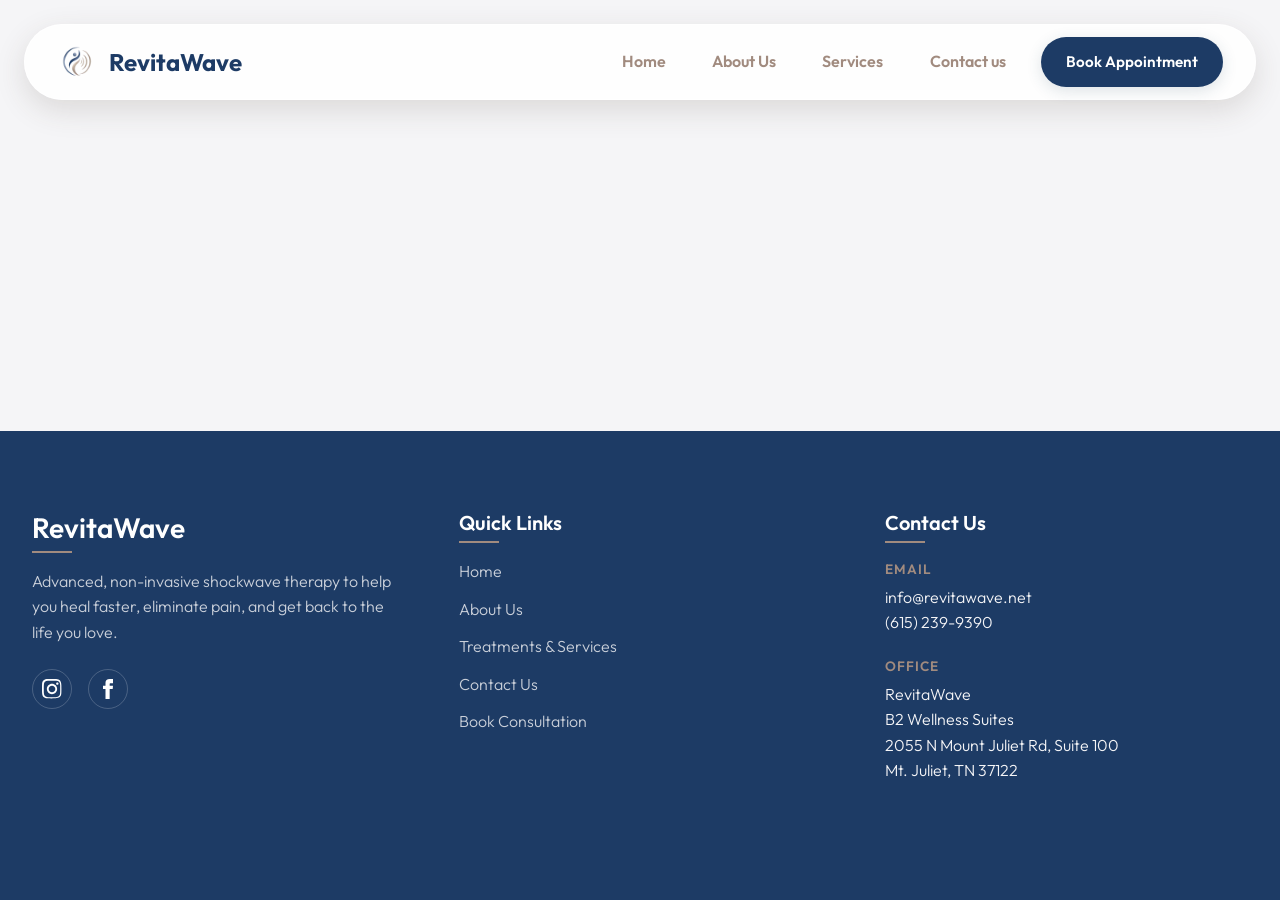
<file: index.html>
<!doctype html>
<html lang="en">
  <head>
    <meta charset="UTF-8" />
    <link rel="icon" type="image/svg+xml" href="/favicon.ico" />
    <meta name="viewport" content="width=device-width, initial-scale=1.0" />
    <title>RevitaWave</title>
    <script type="module" crossorigin src="/assets/index-BEwf0yNK.js"></script>
    <link rel="stylesheet" crossorigin href="/assets/index-cArbOBIn.css">
  </head>
  <body>
    <div id="root"></div>
  </body>
</html>
</file>
<file: assets/index-cArbOBIn.css>
@import "https://fonts.googleapis.com/css2?family=Outfit:wght@300;400;600&display=swap";:root{--color-white:#fff;--color-light-grey:#f5f5f7;--color-grey:#818181;--color-brown:#a18b7f;--color-light-brown:#c9b7ac;--color-dark-brown:#947a6f;--color-light-blue:#8a99b5;--color-blue:#1d3b65;--color-dark-blue:#01194b;--text-main:var(--color-brown);--text-heading:var(--color-blue);--text-inverse:var(--color-white);--bg-body:var(--color-light-grey);--bg-surface:var(--color-white);--border-subtle:#0000001a;--bg-ambient-blue:#1d3b6533;--font-body:"Outfit", system-ui, -apple-system, "Segoe UI", Roboto, sans-serif;--font-heading:var(--font-body);--max-width:1800px;--page-padding-x:2rem;--navbar-space:8rem;--page-padding-bottom:4rem;--radius-sm:8px;--radius-md:12px;--radius-lg:20px;--radius-pill:999px;--shadow-sm:0 4px 15px #2b4c5e26;--shadow-md:0 8px 20px #00000014;--shadow-lg:0 10px 30px #4a3b3226;--shadow-xl:0 10px 25px #00000040;--lightningcss-light:initial;--lightningcss-dark: ;color-scheme:light;font-synthesis:none;text-rendering:optimizelegibility}@media (width<=1024px){:root{--navbar-space:7rem}}@media (width<=640px){:root{--page-padding-x:1rem;--navbar-space:5.5rem}}*,:before,:after{box-sizing:border-box;margin:0;padding:0}img,picture,svg{max-width:100%;display:block}ul,ol{list-style:none}a{color:inherit;text-decoration:none}button{font:inherit;cursor:pointer;color:inherit;background:0 0;border:none}html,body{font-family:var(--font-body);background-color:var(--bg-body);color:var(--text-main);-webkit-font-smoothing:antialiased;-moz-osx-font-smoothing:grayscale;box-sizing:border-box;font-size:1rem;font-weight:400;line-height:1.6;overflow-x:hidden}#root{flex-direction:column;min-height:100svh;display:flex;overflow-x:hidden}h1,h2,h3,h4{font-family:var(--font-heading);color:var(--text-heading);font-weight:600;line-height:1.2}h1{letter-spacing:-.02em;font-size:clamp(2.25rem,5vw,3.5rem)}h2{font-size:clamp(1.5rem,3vw,2rem)}h3{font-size:1.25rem}h4{font-size:1rem}p{font-size:1.125rem;font-weight:300;line-height:1.6}.app-container{flex-direction:column;min-height:100vh;display:flex}.page-content{width:100%;max-width:var(--max-width);padding:var(--navbar-space) var(--page-padding-x) var(--page-padding-bottom);flex-grow:1;margin:0 auto}.title-accent-left-aligned{background-color:var(--color-brown);border-radius:var(--radius-pill);align-items:center;width:9rem;height:.25rem;margin:1rem 0 2rem;display:block}.title-accent-center-aligned{background-color:var(--color-brown);border-radius:var(--radius-pill);align-items:center;width:9rem;height:.25rem;margin:1rem auto 2rem;display:block}.navbar-wrapper{z-index:1000;pointer-events:none;justify-content:center;width:100%;display:flex;position:fixed;top:1.5rem;left:0}.navbar{pointer-events:auto;width:calc(100% - 3rem);max-width:var(--max-width);border-radius:var(--radius-pill);-webkit-backdrop-filter:blur(16px);box-shadow:var(--shadow-lg);background-color:#ffffffd9;border:1px solid #fffc;justify-content:space-between;align-items:center;gap:1rem;padding:.75rem 2rem;display:flex}.nav-logo-link{align-items:center;gap:12px;text-decoration:none;display:inline-flex}.nav-logo-img{object-fit:contain;width:auto;height:40px}.nav-logo-text{font-family:var(--font-heading);color:var(--color-blue);font-size:1.5rem;font-weight:700;line-height:1}.nav-logo{object-fit:contain;width:auto;height:40px;transition:transform .3s}.nav-logo:hover{transform:scale(1.05)}.nav-links{gap:.5rem;margin-bottom:0;margin-left:auto;padding-left:0;list-style:none;display:flex;position:relative}.nav-item{justify-content:center;align-items:center;display:flex;position:relative}.nav-links a{color:var(--color-brown);border-radius:var(--radius-pill);z-index:2;white-space:nowrap;padding:.5rem 1.2rem;font-weight:600;transition:color .3s;position:relative}.nav-links a[data-hovered=true]{color:var(--color-white)}.nav-hover-bg{background-color:var(--color-grey);border-radius:var(--radius-pill);z-index:1;position:absolute;top:0;bottom:0;left:0}.book-btn{background-color:var(--color-blue);color:var(--color-white);border-radius:var(--radius-pill);box-shadow:var(--shadow-sm);border:1px solid #0000;padding:.75rem 1.5rem;font-size:.95rem;font-weight:600;transition:all .3s}.book-btn:hover{background-color:var(--color-white);color:var(--color-blue);border-color:var(--color-blue);transform:translateY(-2px);box-shadow:0 6px 20px #2b4c5e4d}.mobile-menu-btn{color:var(--color-brown);cursor:pointer;background:0 0;border:none;padding:0 .5rem;font-size:1.5rem;display:none}.mobile-dropdown{-webkit-backdrop-filter:blur(15px);backdrop-filter:blur(15px);width:200px;box-shadow:var(--shadow-lg);z-index:999;background-color:#fffffff2;border:1px solid #0000000d;border-radius:1rem;flex-direction:column;padding:.5rem;display:flex;position:fixed;top:6rem;right:1.5rem}.mobile-link{color:var(--color-brown);text-align:right;border-radius:.5rem;padding:.75rem 1rem;font-weight:600;text-decoration:none;transition:background-color .2s}.mobile-link:hover{background-color:var(--color-grey);color:var(--color-white)}@media (width<=1024px){.navbar-wrapper{top:.75rem}.navbar{width:calc(100% - 1.5rem);padding:.5rem .75rem}.nav-links{gap:.25rem}.nav-links a{padding:.4rem .85rem;font-size:.95rem}.navbar .book-btn{padding:.55rem 1.1rem;font-size:.9rem}}@media (width<=750px){.navbar-wrapper{top:.75rem}.navbar{width:calc(100% - 1.5rem);padding:.5rem .75rem}.nav-logo-text{font-size:1.25rem}.nav-links{display:none}.navbar .book-btn{padding:.5rem 1.2rem;font-size:0}.navbar .book-btn:after{content:"Book";font-size:.9rem}.mobile-dropdown{top:5.25rem;right:.75rem}.mobile-menu-btn{display:block}}.footer{background-color:var(--color-blue);color:var(--color-white);margin-top:auto;padding:5rem 2rem 2rem}.footer-container{max-width:var(--max-width);margin:0 auto}.footer-top{grid-template-columns:repeat(auto-fit,minmax(250px,1fr));gap:4rem;margin-bottom:4rem;display:grid}.footer-heading{color:var(--color-white);margin-bottom:1.5rem;font-size:1.25rem;font-weight:600;position:relative}.footer-heading:after{content:"";background-color:var(--color-brown);width:2.5rem;height:2px;position:absolute;bottom:-.5rem;left:0}.footer-text{color:var(--color-light-grey);opacity:.8;margin-bottom:1.5rem;font-size:1rem;font-weight:300;line-height:1.6}.footer-links{flex-direction:column;gap:.75rem;list-style:none;display:flex}.footer-links a{color:var(--color-light-grey);opacity:.8;font-weight:300;text-decoration:none;transition:all .3s;display:inline-block}.footer-links a:hover{opacity:1;color:var(--color-white);transform:translate(5px)}.contact-item{flex-direction:column;margin-bottom:1.25rem;display:flex}.contact-label{color:var(--color-brown);text-transform:uppercase;letter-spacing:1px;margin-bottom:.25rem;font-size:.85rem;font-weight:600}.contact-value{color:var(--color-light-grey);font-weight:300;text-decoration:none;transition:color .3s}.contact-value:hover{color:var(--color-white)}.social-links{gap:1rem;display:flex}.social-icon{width:2.5rem;height:2.5rem;color:var(--color-white);border:1px solid #fff3;border-radius:50%;justify-content:center;align-items:center;transition:all .3s;display:flex}.social-icon:hover{background-color:var(--color-brown);border-color:var(--color-brown);transform:translateY(-3px)}.social-icon svg{fill:currentColor;width:1.25rem;height:1.25rem}.footer-bottom{color:var(--color-light-grey);opacity:.7;border-top:1px solid #ffffff1a;flex-wrap:wrap;justify-content:space-between;align-items:center;gap:1rem;padding-top:2rem;font-size:.9rem;font-weight:300;display:flex}@media (width<=768px){.footer-bottom{text-align:center;flex-direction:column}}.about-page-container{padding-top:2rem}.hero-section{margin-bottom:6rem}.hero-title{color:var(--color-blue);text-align:center;margin-bottom:3rem;font-size:clamp(2.5rem,5vw,4.5rem);line-height:1.1}.hero-carousel-container{aspect-ratio:auto 15/9;border-radius:var(--radius-md);border:1px solid #0000000f;align-content:center;width:100%;max-width:85%;margin:0 auto 2rem;position:relative;overflow:hidden;box-shadow:0 25px 50px #1d3b651f,0 4px 12px #00000014}.hero-carousel-container:after{content:"";border-radius:var(--radius-lg);pointer-events:none;width:100%;height:100%;position:absolute;top:0;left:0;box-shadow:inset 0 0 30px #0003}.hero-image{object-position:center;background-color:var(--bg-surface);width:100%;height:100%;display:block;position:absolute;inset:0}.hero-image-placeholder{aspect-ratio:21/9;background-color:var(--color-champagne);border-radius:var(--radius-md);width:100%;color:var(--color-brown);opacity:.8;justify-content:center;align-items:center;font-size:1.2rem;display:flex}.split-section{border-top:1px solid var(--border-subtle);flex-wrap:wrap;gap:3rem;margin-bottom:8rem;padding-top:4rem;display:flex}.split-left{flex:300px}.split-right{flex:2 500px}.section-title{color:var(--color-brown);font-size:2rem;font-weight:400}.lead-paragraph{color:var(--color-blue);margin-bottom:1.5rem;font-size:1.5rem;line-height:1.4}.standard-paragraph{color:var(--text-main);font-size:1.1rem;font-weight:300;line-height:1.8}@media (width<=950px){.split-section{text-align:center;flex-direction:column;gap:1.5rem}.split-left,.split-right{flex:auto;width:100%}.title-accent-left-aligned{margin-left:auto;margin-right:auto}}.home-hero{margin-top:calc(-1 * var(--navbar-space));width:100vw;min-height:100vh;padding-top:var(--navbar-space);justify-content:center;align-items:center;padding-bottom:2rem;display:flex;position:relative;left:50%;overflow:hidden;transform:translate(-50%)}.home-hero-bg{object-fit:cover;z-index:-2;width:100%;height:100%;position:absolute;top:0;left:0}.home-hero-overlay{z-index:-1;background:linear-gradient(#01194b66,#1d3b65cc);width:100%;height:100%;position:absolute;top:0;left:0}.home-hero-content{text-align:center;color:var(--color-white);z-index:1;max-width:50rem}.home-hero-title{color:var(--color-white);text-shadow:0 4px 20px #0000004d;margin-bottom:1.5rem;font-size:clamp(3rem,6vw,5rem)}.home-hero-subtitle{opacity:.9;margin-bottom:2.5rem;font-size:1.25rem;font-weight:300}.treatment-overview-section{max-width:75rem;margin:0 auto 3rem;padding:6rem 2rem}.treatment-intro{text-align:center;flex-direction:column;align-items:center;max-width:50rem;margin:0 auto 4rem;display:flex}.treatment-intro .standard-paragraph{color:var(--text-main);margin-top:1rem;font-size:1.15rem;line-height:1.8}.summary-grid{grid-template-columns:repeat(auto-fit,minmax(300px,1fr));gap:2rem;display:grid}.summary-card{background-color:var(--bg-surface);border-radius:var(--radius-lg);box-shadow:var(--shadow-md);border-top:4px solid var(--color-blue);text-align:center;padding:3rem 2rem;transition:transform .3s}.summary-card:hover{box-shadow:var(--shadow-lg);transform:translateY(-5px)}.summary-card h3{color:var(--color-blue);margin-bottom:1rem}.process-section{background-color:var(--color-white);border-radius:var(--radius-lg);box-shadow:var(--shadow-sm);max-width:75rem;margin:0 auto 8rem;padding:6rem 3rem}.process-grid{grid-template-columns:repeat(auto-fit,minmax(250px,1fr));gap:3rem;margin-top:4rem;display:grid;position:relative}.process-step{text-align:center;z-index:2;position:relative}.step-number{background-color:var(--color-light-brown);width:4rem;height:4rem;color:var(--color-brown);border:4px solid var(--color-white);box-shadow:var(--shadow-sm);border-radius:50%;justify-content:center;align-items:center;margin:0 auto 1.5rem;font-size:1.5rem;font-weight:600;display:flex}.faq-section{max-width:50rem;margin:0 auto 8rem}.faq-item{border-bottom:1px solid var(--border-subtle);overflow:hidden}.faq-question{text-align:left;width:100%;color:var(--color-blue);cursor:pointer;background:0 0;border:none;justify-content:space-between;align-items:center;padding:1.5rem 0;font-size:1.25rem;font-weight:600;display:flex}.faq-icon{color:var(--color-brown);font-size:1.5rem;transition:transform .3s}.faq-icon.open{transform:rotate(45deg)}.faq-answer-container{color:var(--text-main);padding-bottom:1.5rem;line-height:1.6}@media (width<=1095px){.summary-grid{scroll-snap-type:x proximity;overscroll-behavior-x:contain;-webkit-overflow-scrolling:touch;scrollbar-width:none;-ms-overflow-style:none;flex-wrap:nowrap;gap:1.25rem;padding:.5rem 1rem 1.5rem;display:flex;overflow:auto hidden}.summary-grid::-webkit-scrollbar{display:none}.summary-card{scroll-snap-align:center;scroll-snap-stop:normal;flex:0 0 min(85vw,20rem);padding:2rem 1.5rem;transition:none}.summary-card:hover{transform:none}}@media (width<=1010px){.process-grid{flex-direction:column;gap:2.5rem;display:flex}.process-step{text-align:left;align-items:flex-start;gap:1.25rem;display:flex}.step-number{flex-shrink:0;width:3.5rem;height:3.5rem;margin:0;font-size:1.25rem}.process-step div:last-child{flex-direction:column;display:flex}}.practitioners-section{margin-bottom:6rem}.practitioners-title{text-align:center;margin-bottom:1.5rem}.practitioner-grid{grid-template-columns:repeat(auto-fit,minmax(280px,1fr));align-items:start;gap:4rem;display:grid}.profile{flex-direction:column;display:flex}.portrait-placeholder{aspect-ratio:3/4;border-radius:var(--radius-sm);width:50%;max-width:320px;color:var(--color-brown);box-shadow:var(--shadow-lg);background-color:#e0e0e0;justify-content:center;align-items:center;margin:auto auto 2rem;display:flex;overflow:hidden}.portrait-image{object-fit:cover;width:100%;height:100%;box-shadow:var(--shadow-lg);margin:auto}.profile-name{color:var(--color-blue);margin-bottom:.25rem;font-size:1.8rem}.profile-title{text-transform:uppercase;letter-spacing:1px;color:var(--color-brown);opacity:.7;margin-bottom:1.5rem;font-size:1rem;display:block}.profile-bio{margin-bottom:2rem;font-size:1.05rem;font-weight:300;line-height:1.7}.credentials-box{border-left:2px solid var(--color-champagne);padding-left:1.5rem}.credentials-title{text-transform:uppercase;letter-spacing:.5px;color:var(--color-brown);margin-bottom:1rem;font-size:.9rem}.credentials-list{color:var(--color-brown);flex-direction:column;gap:.5rem;font-size:.95rem;font-weight:300;display:flex}.practitioner-row{flex-wrap:wrap;align-items:center;gap:4rem;margin-bottom:6rem;display:flex}.practitioner-row.reverse{flex-direction:row-reverse}.practitioner-image-container{flex:320px;max-width:380px}.practitioner-image{aspect-ratio:3/4;object-fit:cover;border-radius:var(--radius-sm);width:100%;box-shadow:var(--shadow-lg);display:block}.practitioner-content{flex:2 400px}.practitioner-title-accent{background-color:var(--color-brown);border-radius:var(--radius-pill);align-items:center;width:9rem;height:.25rem;margin:1rem auto 2rem;display:block}@media (width<=800px){.practitioner-row,.practitioner-row.reverse{text-align:center;flex-direction:column}.practitioner-image-container{max-width:300px;margin:0 auto}}.services-page-container{padding-top:2rem;padding-bottom:6rem}.services-hero{flex-wrap:wrap;align-items:center;gap:4rem;margin-bottom:8rem;padding-top:2rem;display:flex}.services-hero-text{flex:400px}.services-hero-text .hero-title{text-align:left;margin-bottom:1.5rem}.services-hero-text .standard-paragraph{text-align:left;color:var(--color-blue);margin-bottom:2.5rem}.services-hero-image-container{z-index:1;flex:1.2 400px;max-width:100%;margin-right:1.5rem;position:relative}.services-hero-image{aspect-ratio:4/3;object-fit:cover;border-radius:var(--radius-lg);width:100%;height:auto;box-shadow:var(--shadow-lg)}.services-hero-image-container:before{content:"";background-color:var(--bg-ambient-blue);border-radius:var(--radius-lg);z-index:-1;width:100%;height:100%;position:absolute;top:-1.5rem;right:-1.5rem}.tech-section{flex-wrap:wrap;align-items:center;gap:4rem;margin-bottom:8rem;display:flex}.tech-section.reverse{flex-direction:row-reverse}.tech-content{flex:400px}.tech-image-container{flex:400px;position:relative}.tech-image{aspect-ratio:4/3;object-fit:cover;border-radius:var(--radius-lg);width:100%;height:auto;box-shadow:0 2px 4px #00000014,0 20px 40px #1d3b6526}.machine-section{flex-wrap:nowrap;align-items:center;gap:4rem;margin-bottom:8rem;display:flex}.machine-content{flex:1.3 1 0;min-width:0}.machine-image-container{flex:1 1 0;align-items:center;min-width:0;display:flex;position:relative}.machine-image{border-radius:var(--radius-lg);width:100%;height:auto;display:block;box-shadow:0 2px 4px #00000014,0 20px 40px #1d3b6526}.ailments-section{background-color:var(--bg-surface);border-radius:var(--radius-lg);box-shadow:var(--shadow-sm);border:1px solid var(--border-subtle);margin-bottom:8rem;padding:5rem 0;overflow:hidden}.ailments-header{text-align:center;margin-bottom:4rem;padding:0 2rem}.ailments-marquee-wrapper{overscroll-behavior-x:none;cursor:url([data-uri]) 24 24,ew-resize;scrollbar-width:none;-ms-overflow-style:none;will-change:scroll-position;padding:1rem 0;display:flex;overflow-x:auto;transform:translateZ(0);-webkit-mask-image:linear-gradient(90deg,#0000,#000 5% 95%,#0000);mask-image:linear-gradient(90deg,#0000,#000 5% 95%,#0000)}.ailments-marquee-wrapper::-webkit-scrollbar{display:none}.ailments-marquee-wrapper.dragging{cursor:url([data-uri]) 24 24,ew-resize;-webkit-user-select:none;user-select:none}.ailments-marquee-track{flex-shrink:0;gap:2rem;padding-right:2rem;display:flex}.ailment-card{background-color:var(--bg-body);border-radius:var(--radius-md);border-left:4px solid #0000;flex-direction:column;flex:0 0 min(350px,85vw);height:auto;padding:2.5rem 2rem;transition:all .3s;display:flex}.ailments-marquee-wrapper:not(.dragging) .ailment-card:hover{background-color:var(--bg-surface);border-left:4px solid var(--color-blue);box-shadow:var(--shadow-md);transform:translateY(-5px)}.ailment-card h3{color:var(--color-blue);pointer-events:none;margin-bottom:.75rem;font-size:1.25rem}.ailment-card p{color:var(--color-brown);pointer-events:none;font-size:1rem;line-height:1.6}.services-cta{text-align:center;background-color:var(--color-blue);border-radius:var(--radius-lg);color:var(--color-white);box-shadow:var(--shadow-lg);padding:5rem 2rem}.services-cta h2{color:var(--color-white);margin-bottom:1rem}.services-cta p{opacity:.9;margin-bottom:2.5rem;font-size:1.15rem;font-weight:300}.cta-button{background-color:var(--color-white);color:var(--color-blue);border-radius:var(--radius-pill);padding:1rem 2.5rem;font-size:1.1rem;font-weight:600;transition:transform .3s,box-shadow .3s;display:inline-block}.cta-button:hover{transform:translateY(-3px);box-shadow:0 10px 25px #0000004d}@media (width<=950px){.services-hero{gap:2rem}.tech-section{gap:3rem}.services-hero-image-container{margin-right:1rem}.services-hero-image-container:before{top:-1rem;right:-1rem}.tech-section,.tech-section.reverse{flex-direction:column}.tech-content,.tech-image-container{text-align:center;flex:auto;width:100%}.ailments-marquee-wrapper{-webkit-mask-image:linear-gradient(90deg,#0000,#000 10% 90%,#0000);mask-image:linear-gradient(90deg,#0000,#000 10% 90%,#0000)}.machine-section{flex-direction:column;gap:2rem}.machine-content,.machine-image-container{flex:auto;width:100%}.services-hero-text,.machine-content,.services-hero-text .hero-title{text-align:center}.services-hero-text .standard-paragraph{text-align:center;margin-left:auto;margin-right:auto}}.infinite-cards-wrapper{width:100%;max-width:100vw;padding:40px 0;position:relative;overflow:hidden}.cards-container{scrollbar-width:none;-ms-overflow-style:none;-webkit-user-select:none;user-select:none;touch-action:pan-y;cursor:url([data-uri]) 24 24,ew-resize;width:100%;overflow:hidden}.cards-container::-webkit-scrollbar{display:none}.cards-container.dragging{cursor:url([data-uri]) 24 24,ew-resize}.cards-track{will-change:transform;width:max-content;margin:0;padding:0;display:flex;transform:translateZ(0)}.card{-webkit-user-select:none;user-select:none;border-radius:16px;flex-direction:column;flex-shrink:0;justify-content:space-between;min-height:400px;padding:30px;transition:transform .2s;display:flex;box-shadow:0 10px 30px #0003}.card:active{transform:scale(.98)}.card h3{color:#fff;text-shadow:0 2px 4px #0003;margin:0 0 15px;font-size:28px}.card p{color:#fffffff2;flex-grow:1;font-size:16px;line-height:1.6}.card-footer{color:#fff;border-top:2px solid #ffffff4d;margin-top:20px;padding-top:20px;font-weight:700}@media (width<=768px){.card{min-height:350px;padding:20px}.card h3{font-size:24px}}@media (width<=480px){.card{min-height:320px}}.pricing-section{margin-bottom:8rem}.pricing-header{text-align:center;margin-bottom:3rem;padding:0 2rem}.pricing-header .standard-paragraph{max-width:600px;margin:1rem auto 0}.pricing-table-wrapper{background-color:var(--bg-surface);border-radius:var(--radius-lg);max-width:1100px;box-shadow:var(--shadow-sm);border:1px solid var(--border-subtle);margin:0 auto 1.25rem;overflow:hidden}.pricing-table-heading{padding:2rem 2.5rem .5rem}.pricing-table-heading h3{color:var(--color-blue);margin-bottom:.35rem;font-size:1.4rem;font-weight:400}.pricing-table-heading p{color:var(--text-main);opacity:.75;font-size:.95rem;font-weight:300}.visually-hidden{clip:rect(0, 0, 0, 0);white-space:nowrap;border:0;width:1px;height:1px;margin:-1px;padding:0;position:absolute;overflow:hidden}.pricing-table{border-collapse:collapse;width:100%}.pricing-table th,.pricing-table td{text-align:left;vertical-align:top;padding:1.15rem 2.5rem;font-size:1rem}.pricing-table thead th{text-transform:uppercase;letter-spacing:.5px;color:var(--color-brown);opacity:.75;border-bottom:2px solid var(--border-subtle);padding-top:1.25rem;font-size:.8rem}.pricing-table tbody tr{border-bottom:1px solid var(--border-subtle)}.pricing-table tbody tr:last-child{border-bottom:none}.pricing-table tbody th{color:var(--color-blue);white-space:nowrap;font-weight:600}.pricing-table td.price-cell{color:var(--color-brown);white-space:nowrap;text-align:right;font-weight:600}.pricing-note{max-width:1100px;color:var(--text-main);opacity:.85;margin:0 auto 3rem;padding:0 2.5rem;font-size:.9rem;line-height:1.6}.pricing-callout{background-color:var(--bg-ambient-blue);border-radius:var(--radius-lg);text-align:center;max-width:1100px;box-shadow:var(--shadow-sm);margin:0 auto 2.5rem;padding:2rem 2.5rem;transition:transform .25s cubic-bezier(.25,1,.5,1),box-shadow .25s cubic-bezier(.25,1,.5,1);transform:translateY(0)}.pricing-callout:hover{box-shadow:var(--shadow-lg);transform:translateY(-6px)}.pricing-callout .pricing-callout-title,.pricing-callout .standard-paragraph{color:var(--color-blue)}.pricing-callout-title{color:var(--color-blue);margin-bottom:.5rem;font-size:1.25rem;font-weight:600}.pricing-callout .standard-paragraph{max-width:550px;margin:0 auto;font-size:1rem}.pricing-callout-grid{grid-template-columns:repeat(auto-fit,minmax(280px,1fr));align-items:stretch;gap:2rem;max-width:1100px;margin:0 auto 2.5rem;display:grid}.pricing-callout-grid .pricing-callout{flex-direction:column;max-width:none;height:100%;margin:0;display:flex}.pricing-callout-fineprint{color:var(--color-blue);opacity:.75;margin-top:1rem;font-size:.85rem;line-height:1.5}.pricing-payment-note{text-align:center;max-width:700px;color:var(--text-main);opacity:.75;margin:0 auto;padding:0 2rem;font-size:.9rem;font-style:italic}@media (width<=640px){.pricing-table thead{clip:rect(0, 0, 0, 0);white-space:nowrap;border:0;width:1px;height:1px;margin:-1px;padding:0;position:absolute;overflow:hidden}.pricing-table-heading{padding:1.5rem 1.5rem .5rem}.pricing-table tbody tr{padding:1.5rem;display:block}.pricing-table tbody th,.pricing-table tbody td{white-space:normal;text-align:left;padding:0;display:block}.pricing-table tbody th:not(:first-child),.pricing-table tbody td:not(:first-child){margin-top:.65rem}.pricing-table tbody th:before,.pricing-table tbody td:before{content:attr(data-label);text-transform:uppercase;letter-spacing:.5px;color:var(--color-brown);opacity:.65;margin-bottom:.25rem;font-size:.7rem;display:block}.pricing-table tbody th{font-size:1.05rem}.pricing-table td{line-height:1.5}.pricing-table td.price-cell{text-align:left;font-size:1.15rem}.pricing-callout,.pricing-callout-grid .pricing-callout{padding:1.5rem}}.research-section{background-color:var(--bg-surface);border-radius:var(--radius-lg);box-shadow:var(--shadow-sm);border:1px solid var(--border-subtle);margin-bottom:8rem;padding:5rem 2rem}.research-header{text-align:center;margin-bottom:3rem;padding:0 2rem}.research-list{flex-direction:column;max-width:50rem;margin:0 auto;display:flex}.research-item{border-bottom:1px solid var(--border-subtle);overflow:hidden}.research-item:last-child{border-bottom:none}.research-question{text-align:left;width:100%;color:var(--color-blue);cursor:pointer;background:0 0;border:none;justify-content:space-between;align-items:center;gap:1rem;padding:1.25rem 0;font-size:1.1rem;font-weight:600;display:flex}.research-question:hover{color:var(--color-dark-blue)}.research-icon{color:var(--color-brown);flex-shrink:0;font-size:1.5rem;transition:transform .3s}.research-icon.open{transform:rotate(45deg)}.research-answer-container{padding-bottom:1.5rem}.research-source{color:var(--text-main);border-top:1px solid var(--border-subtle);padding:.6rem 0;font-size:.95rem;line-height:1.6}.research-source:first-child{border-top:none;padding-top:0}.research-source a{color:var(--color-blue);text-underline-offset:2px;-webkit-text-decoration:underline #1d3b654d;text-decoration:underline #1d3b654d;transition:color .2s}.research-source a:hover{color:var(--color-dark-blue);text-decoration-color:currentColor}.research-source span{color:var(--color-brown);opacity:.85;font-style:italic}@media (width<=640px){.research-section{padding:3rem 1.25rem}.research-header{margin-bottom:2rem;padding:0 .5rem}.research-question{font-size:1rem}}.contact-page-container{padding-top:2rem;padding-bottom:6rem}.contact-hero{flex-wrap:wrap;align-items:center;gap:4rem;margin-bottom:6rem;padding-top:2rem;display:flex}.contact-hero-text{flex:400px}.contact-hero-text .hero-title{text-align:left;margin-bottom:1.5rem}.contact-hero-text .standard-paragraph{text-align:left;color:var(--color-blue);max-width:32rem;margin-bottom:2.5rem}.contact-hero-actions{flex-wrap:wrap;gap:1rem;display:flex}.book-btn.book-btn-outline{color:var(--color-blue);border:1px solid var(--color-blue);background-color:#0000}.book-btn.book-btn-outline:hover{background-color:var(--color-blue);color:var(--color-white)}.contact-hero-image-container{z-index:1;flex:1.2 400px;max-width:100%;margin-right:1.5rem;position:relative}.contact-hero-image{aspect-ratio:4/3;object-fit:cover;border-radius:var(--radius-lg);width:100%;height:auto;box-shadow:var(--shadow-lg)}.contact-hero-image-container:before{content:"";background-color:var(--bg-ambient-blue);border-radius:var(--radius-lg);z-index:-1;width:100%;height:100%;position:absolute;top:-1.5rem;right:-1.5rem}.contact-address{background-color:var(--bg-body);border-radius:var(--radius-sm);color:var(--color-blue);flex-direction:column;gap:.15rem;margin:1.25rem 0;padding:1rem 1.25rem;font-size:.95rem;font-style:normal;font-weight:600;display:flex}.contact-address span:first-child{color:var(--color-brown);text-transform:uppercase;letter-spacing:.5px;margin-bottom:.25rem;font-size:.8rem}.contact-detail-list{flex-direction:column;gap:.75rem;margin-top:1.25rem;display:flex}.contact-detail-value{color:var(--color-blue);font-size:1.05rem;font-weight:600;-webkit-text-decoration:underline #1d3b654d;text-decoration:underline #1d3b654d;transition:color .2s}.contact-detail-value:hover{color:var(--color-dark-blue)}.contact-get-in-touch{flex-direction:column;justify-content:center;height:100%;display:flex}.contact-social-links{justify-content:center;gap:1rem;margin-top:1.75rem;display:flex}.contact-social-icon{border:1px solid var(--border-subtle);width:2.5rem;height:2.5rem;color:var(--color-blue);border-radius:50%;justify-content:center;align-items:center;transition:all .3s;display:flex}.contact-social-icon:hover{background-color:var(--color-blue);border-color:var(--color-blue);color:var(--color-white);transform:translateY(-3px)}.contact-social-icon svg{fill:currentColor;width:1.15rem;height:1.15rem}.contact-map-wrapper{border-radius:var(--radius-lg);max-width:1100px;box-shadow:var(--shadow-md);border:1px solid var(--border-subtle);margin:4rem auto 0;overflow:hidden}.contact-map-iframe{border:0;width:100%;height:28rem;display:block}@media (width<=950px){.contact-hero{gap:2rem}.contact-hero-image-container{margin-right:1rem}.contact-hero-image-container:before{top:-1rem;right:-1rem}.contact-hero-text,.contact-hero-text .hero-title{text-align:center}.contact-hero-text .standard-paragraph{text-align:center;margin-left:auto;margin-right:auto}.contact-hero-actions{justify-content:center}}@media (width<=640px){.contact-map-iframe{height:20rem}}.booking-page-container{isolation:isolate;padding-top:2rem;padding-bottom:6rem;position:relative}.booking-page-container:before{content:"";background:linear-gradient(to bottom, var(--bg-ambient-blue), transparent);z-index:-1;pointer-events:none;width:100vw;height:30rem;position:absolute;top:0;left:50%;transform:translate(-50%)}.booking-hero{text-align:center;margin-bottom:3rem}.booking-subtitle{max-width:600px;color:var(--color-blue);margin:1.5rem auto 0;font-weight:400}.booking-workflow-wrapper{max-width:75rem;margin:0 auto;padding:1.25rem}.booking-card{background-color:var(--bg-surface);border-radius:var(--radius-lg);box-shadow:var(--shadow-md);border:1px solid var(--border-subtle);text-align:center;padding:4rem 2rem}.booking-card.wide-padding{padding:3rem 1rem}.booking-card-title{color:var(--color-blue);margin-bottom:2rem}.booking-button-group{flex-wrap:wrap;justify-content:center;gap:1.25rem;display:flex}.booking-btn-primary,.booking-btn-outline{border-radius:var(--radius-pill);cursor:pointer;padding:1rem 2.25rem;font-size:1.05rem;font-weight:600;transition:all .3s}.booking-btn-primary{background-color:var(--color-blue);color:var(--color-white);border:2px solid var(--color-blue)}.booking-btn-primary:hover{background-color:var(--color-dark-blue);border-color:var(--color-dark-blue);box-shadow:var(--shadow-sm);transform:translateY(-2px)}.booking-btn-outline{color:var(--color-blue);border:2px solid var(--color-blue);background-color:#0000}.booking-btn-outline:hover{background-color:var(--color-blue);color:var(--color-white);box-shadow:var(--shadow-sm);transform:translateY(-2px)}.back-btn-pill{background-color:var(--color-light-grey);color:var(--color-brown);border-radius:var(--radius-pill);cursor:pointer;border:none;margin-bottom:1.25rem;padding:.5rem 1rem;font-weight:600;transition:background-color .2s}.back-btn-pill:hover{background-color:var(--border-subtle)}.text-link-group{flex-direction:column;align-items:center;gap:1rem;margin-top:1.5rem;display:flex}.text-link-blue{color:var(--color-blue);cursor:pointer;background:0 0;border:none;font-size:.9rem;text-decoration:underline}.text-link-brown{color:var(--color-brown);cursor:pointer;background:0 0;border:none;font-weight:600;text-decoration:underline}.success-icon{background-color:var(--color-light-brown);width:4rem;height:4rem;color:var(--color-white);border-radius:50%;justify-content:center;align-items:center;margin:0 auto 1.5rem;font-size:2rem;display:flex}.booking-widget-container{background-color:var(--bg-surface);border-radius:var(--radius-lg);border:1px solid var(--border-subtle);max-width:1000px;min-height:38rem;box-shadow:var(--shadow-md);margin:0 auto;padding:1rem;overflow:hidden}.booking-faq-card{text-align:center;background-color:var(--bg-surface);border-radius:var(--radius-lg);max-width:800px;box-shadow:var(--shadow-sm);border:1px solid var(--border-subtle);margin:4rem auto 0;padding:3rem 2rem}.booking-faq-title{color:var(--text-heading);margin-bottom:1rem;font-size:1.5rem;font-weight:600}.booking-info-grid{grid-template-columns:repeat(auto-fit,minmax(320px,1fr));gap:2rem;max-width:1200px;margin:4rem auto 0;display:grid}.booking-info-grid .booking-faq-card{margin:0}
</file>
